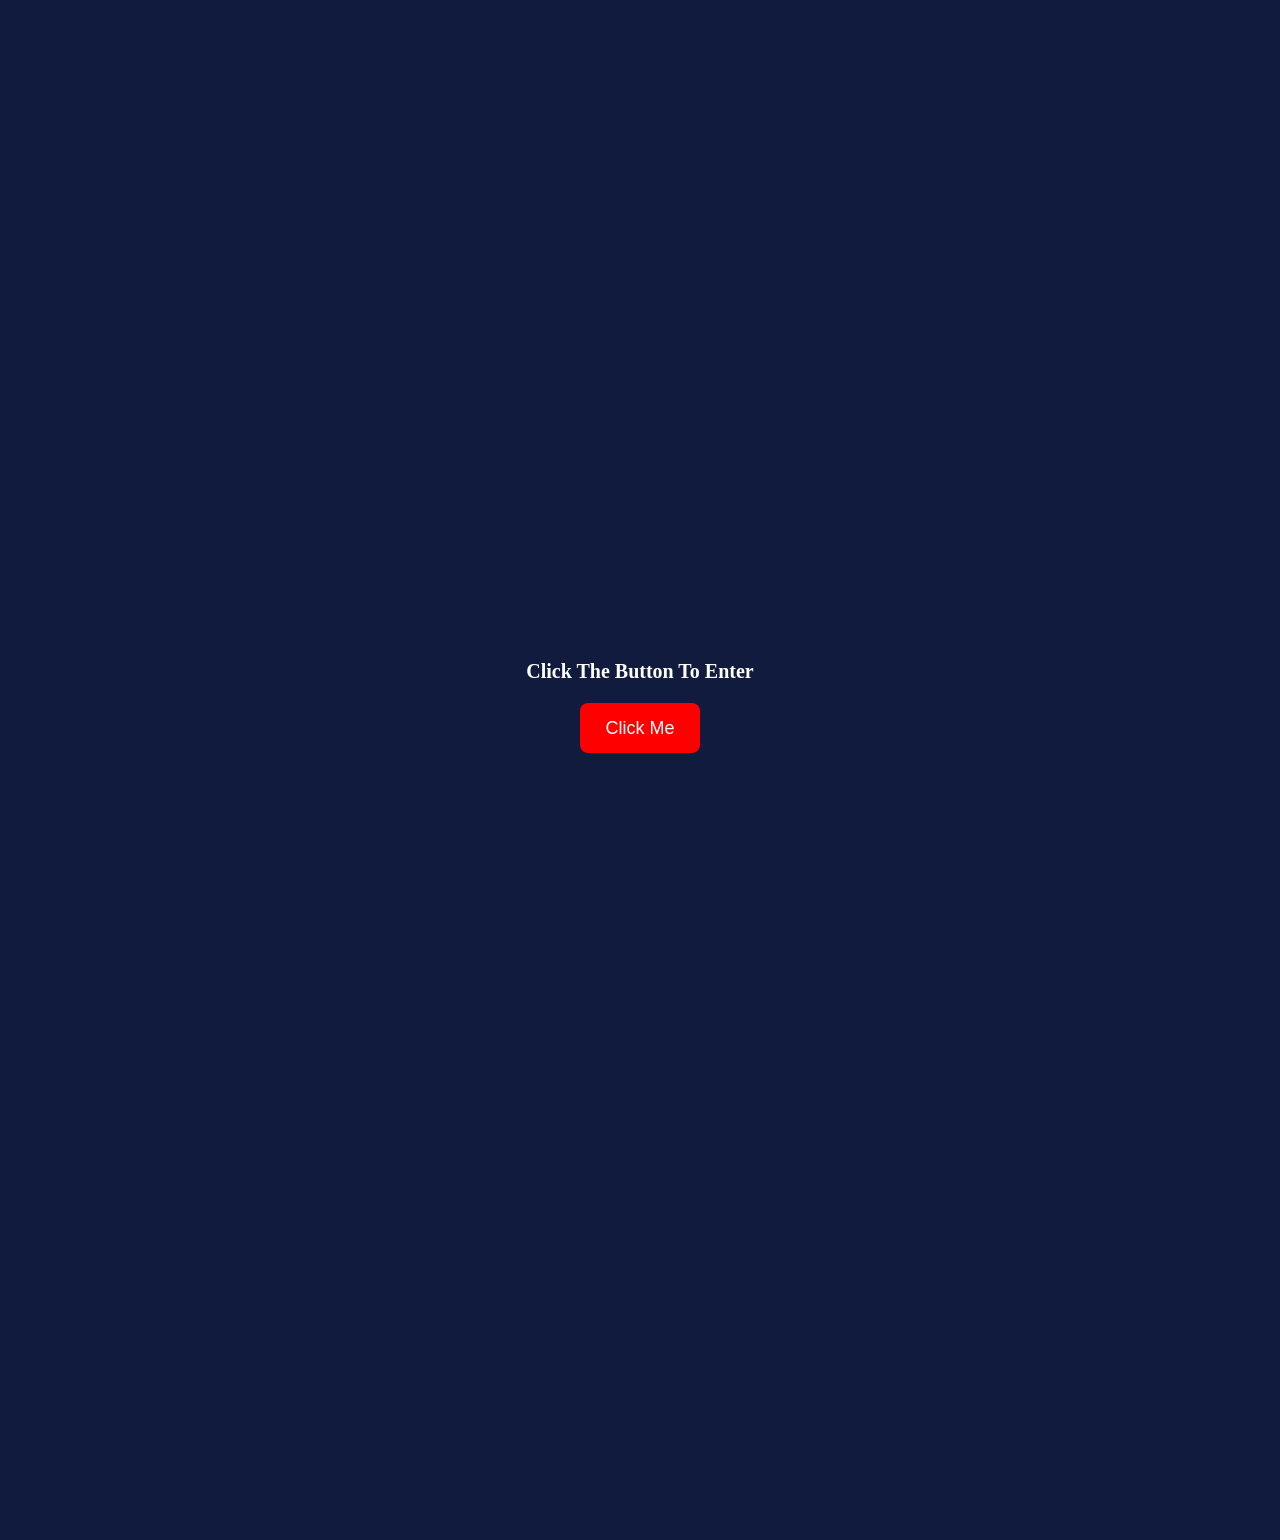
<file: index.html>
<!DOCTYPE html>
<html lang="en">
<head>
    <meta charset="UTF-8">
    <meta name="viewport" content="width=device-width, initial-scale=1.0">
    <title>Welcome Website</title>
    <link rel="stylesheet" href="welcome.css">
</head>
<body>
  <div class="first-page">
    
    <p id="click">Click The Button To Enter</p>
    <button id="btn"><a href="main.html">Click Me</a></button>
  </div>
</body>
</html>
</file>
<file: welcome.css>
body {
  display: flex;
  justify-content: center;
  align-items: center;
  text-align: center;
  height: 100vh;
  margin: 0;
}

.first-page {
  background: #101B3D;
  color: white;
  width: 100%;
  height: 100%;
  padding-top: 100%;
}

#click{
  font-size: 20px;
  font-weight: bold;
  
}
#btn {
  border: none;
  background: red;
  
  padding: 5px;
  width: 120px;
  height: 50px;
  border-radius: 8px;
  font-size: 18px;
}

a{
  text-decoration: none;
  color: white;
}

.welcome-page{
  background: #00CFFF;
  width: 100%;
  position: fixed;
  height: 100%;
  top: 0;
  left: 0;
display: flex;
  justify-content: center;
  align-items: center;
  animation: disappear 1s ease 1s forwards;
}

@keyframes disappear {
    to {
        opacity: 0;
      visibility: hidden;
    }
}

.welcome-page h3{
  font-size: 30px;
}

#fuck{
  font-size: 70px;
}

#boy{
  font-size: 20px;
  font-weight: bold;
}
</file>
